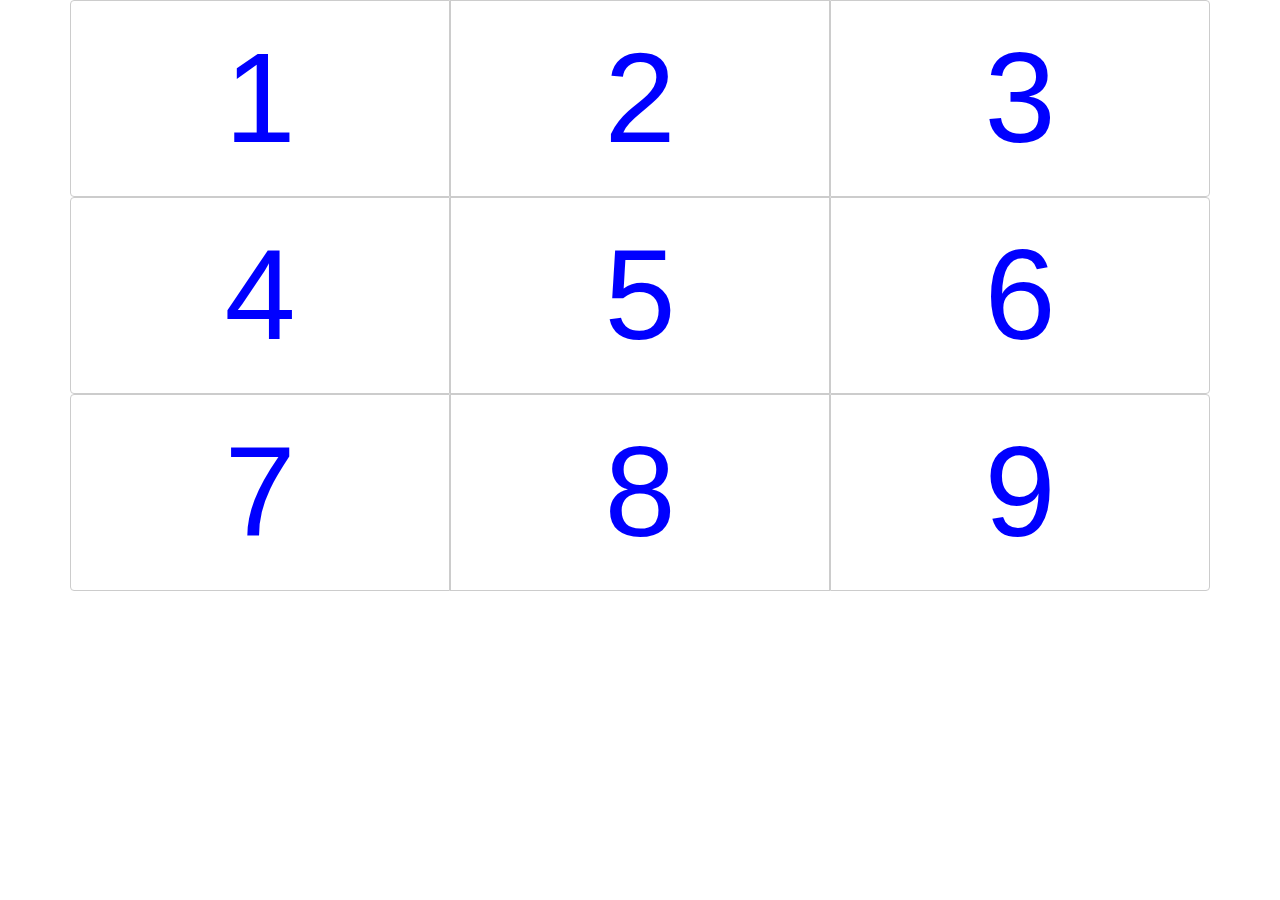
<file: src/main/resources/static/index.html>
<!DOCTYPE html>
<html lang="en">
<head>
    <meta charset="UTF-8">
    <title>TicTacToeWeb</title>
    <link href="css/bootstrap.min.css" rel="stylesheet">
    <link rel="stylesheet" type="text/css" href="css/main.css">
    <script src="https://oss.maxcdn.com/html5shiv/3.7.3/html5shiv.min.js"></script>
    <script src="https://oss.maxcdn.com/respond/1.4.2/respond.min.js"></script>

</head>
<body>
<div class="container board">
    <div class="btn-group btn-group-justified" role="group" aria-label="...">
        <div class="btn-group" role="group">
            <button type="button" class="btn btn-default">1</button>
        </div>
        <div class="btn-group" role="group">
            <button type="button" class="btn btn-default">2</button>
        </div>
        <div class="btn-group" role="group">
            <button type="button" class="btn btn-default">3</button>
        </div>
    </div>
</div>
<div class="container board">
    <div class="btn-group btn-group-justified" role="group" aria-label="...">
        <div class="btn-group" role="group">
            <button type="button" class="btn btn-default">4</button>
        </div>
        <div class="btn-group" role="group">
            <button type="button" class="btn btn-default">5</button>
        </div>
        <div class="btn-group" role="group">
            <button type="button" class="btn btn-default">6</button>
        </div>
    </div>
</div>
<div class="container board">
    <div class="btn-group btn-group-justified" role="group" aria-label="...">
        <div class="btn-group" role="group">
            <button type="button" class="btn btn-default">7</button>
        </div>
        <div class="btn-group" role="group">
            <button type="button" class="btn btn-default">8</button>
        </div>
        <div class="btn-group" role="group">
            <button type="button" class="btn btn-default">9</button>
        </div>
    </div>
</div>
<script src="https://ajax.googleapis.com/ajax/libs/jquery/1.12.4/jquery.min.js"></script>
<script src="js/bootstrap.min.js"></script>
</body>
</html>
</file>
<file: src/main/resources/static/css/main.css>
.btn{
    color: blue;
    text-align: center;
    font-size: 10vw;
   }
</file>
